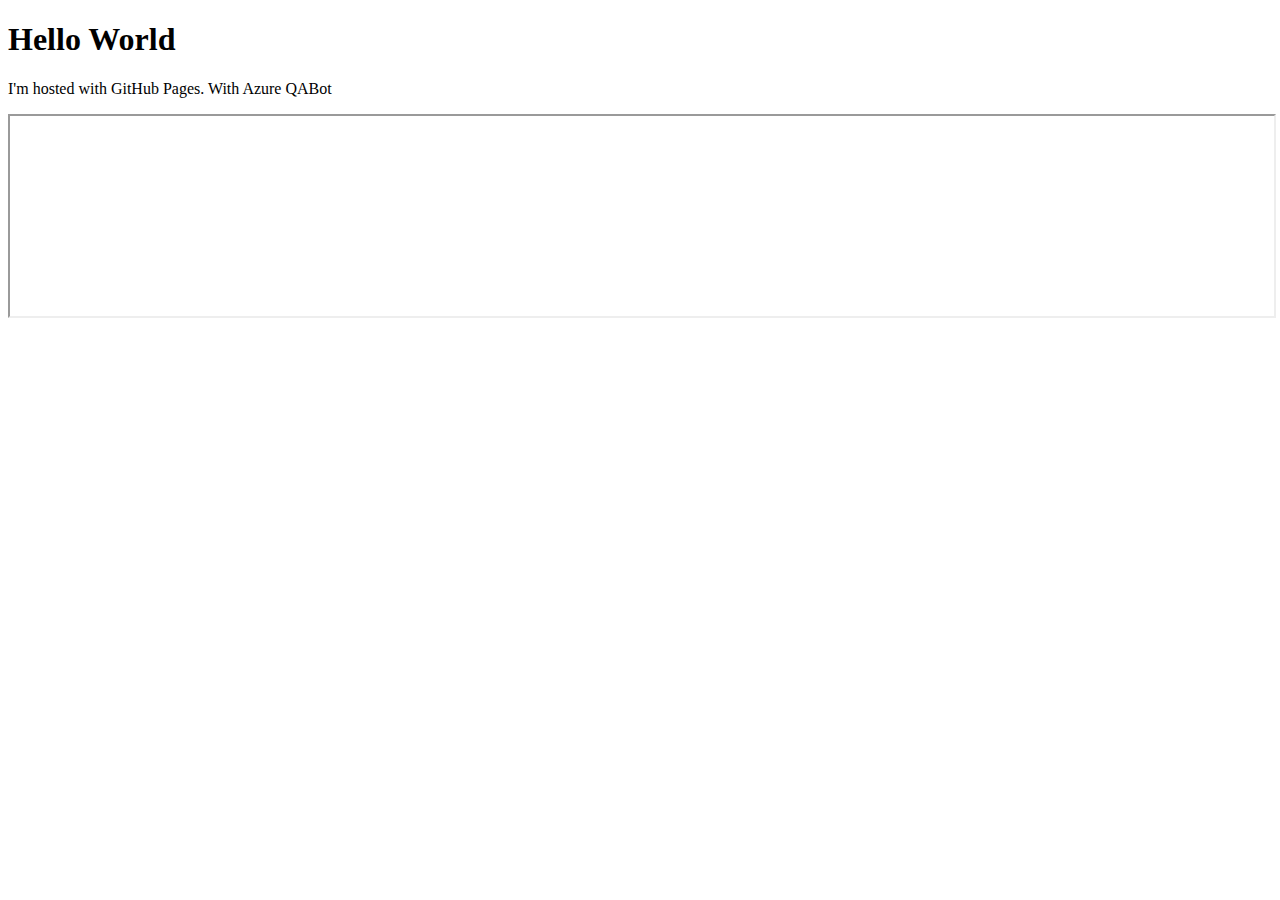
<file: index_qabot.html>
<!DOCTYPE html>
<html>
<body>
<h1>Hello World</h1>
<p>I'm hosted with GitHub Pages. With Azure QABot</p>
<iframe src='https://webchat.botframework.com/embed/NewQABot?s=hTP20bbc_ZA.hloiy2EbOJQISKPGREmMq3ZB3f4VFjBQs7-7foEfqeg'  style='min-width: 400px; width: 100%; min-height: 200px;'></iframe>
</body>
</html>
</file>
